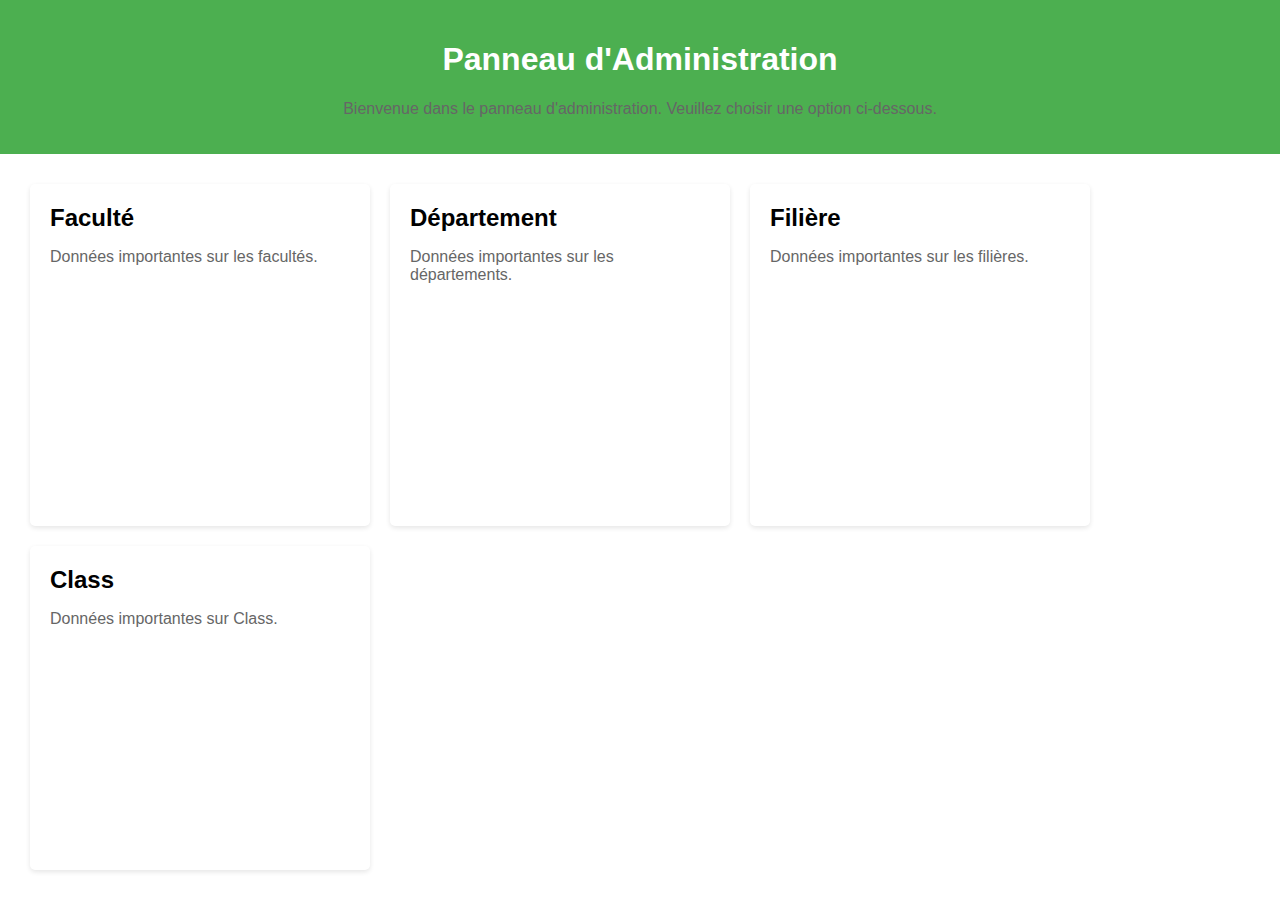
<file: src/main/resources/templates/administration.html>
<!DOCTYPE html>
<html lang="fr">
<head>
    <meta charset="UTF-8">
    <meta name="viewport" content="width=device-width, initial-scale=1.0">
    <title>Panneau d'Administration</title>
    <style>
        /* Styles généraux */
        body {
            font-family: Arial, sans-serif;
            margin: 0;
            padding: 0;
            height: 100vh; /* Hauteur totale de la page */
            display: flex;
            flex-direction: column; /* Pour que l'en-tête et le contenu soient empilés verticalement */
        }
        
        /* Style pour l'en-tête */
        header {
            background-color: #4CAF50;
            color: white;
            text-align: center;
            padding: 20px; /* Espace vertical pour un meilleur rendu */
        }
        
        .container {
            display: flex;
            flex-wrap: wrap;
            padding: 20px;
            flex: 1; /* Prend tout l'espace restant */
            overflow-y: auto; /* Permet de faire défiler le contenu si nécessaire */
        }
        
        .card {
            background: white;
            border-radius: 5px;
            box-shadow: 0 2px 5px rgba(0, 0, 0, 0.1);
            margin: 10px;
            padding: 20px;
            flex: 1 1 calc(45% - 20px); /* Deux cartes par ligne avec un peu d'espace */
            min-width: 200px; /* Largeur minimale pour les petites cartes */
            max-width: 300px; /* Largeur maximale pour éviter qu'elles ne soient trop longues */
            transition: transform 0.2s;
            text-decoration: none; /* Pas de soulignement pour les liens */
            color: black; /* Couleur du texte */
        }

        .card:hover {
            transform: scale(1.05);
            cursor: pointer; /* Changement du curseur pour indiquer le clic */
        }
        
        h2 {
            margin: 0 0 10px;
            font-size: 1.5em;
        }
        
        p {
            color: #666;
        }
        
        @media (max-width: 768px) {
            .card {
                flex: 1 1 calc(100% - 40px); /* Une carte par ligne sur petits écrans */
            }
        }
    </style>
</head>
<body>
    <header>
        <h1>Panneau d'Administration</h1>
        <p>Bienvenue dans le panneau d'administration. Veuillez choisir une option ci-dessous.</p>
    </header>
    <div class="container">
        <a onclick="window.location.href='/faculte'" class="card">
            <h2>Faculté</h2>
            <p>Données importantes sur les facultés.</p>
        </a>
        <a onclick="window.location.href='/departement'" class="card">
            <h2>Département</h2>
            <p>Données importantes sur les départements.</p>
        </a>
        <a onclick="window.location.href='/filieres'" class="card">
            <h2>Filière</h2>
            <p>Données importantes sur les filières.</p>
        </a>
        <a onclick="window.location.href='/niveaux'" class="card">
            <h2>Class</h2>
            <p>Données importantes sur Class.</p>
        </a>
    </div>
</body>
</html>
</file>
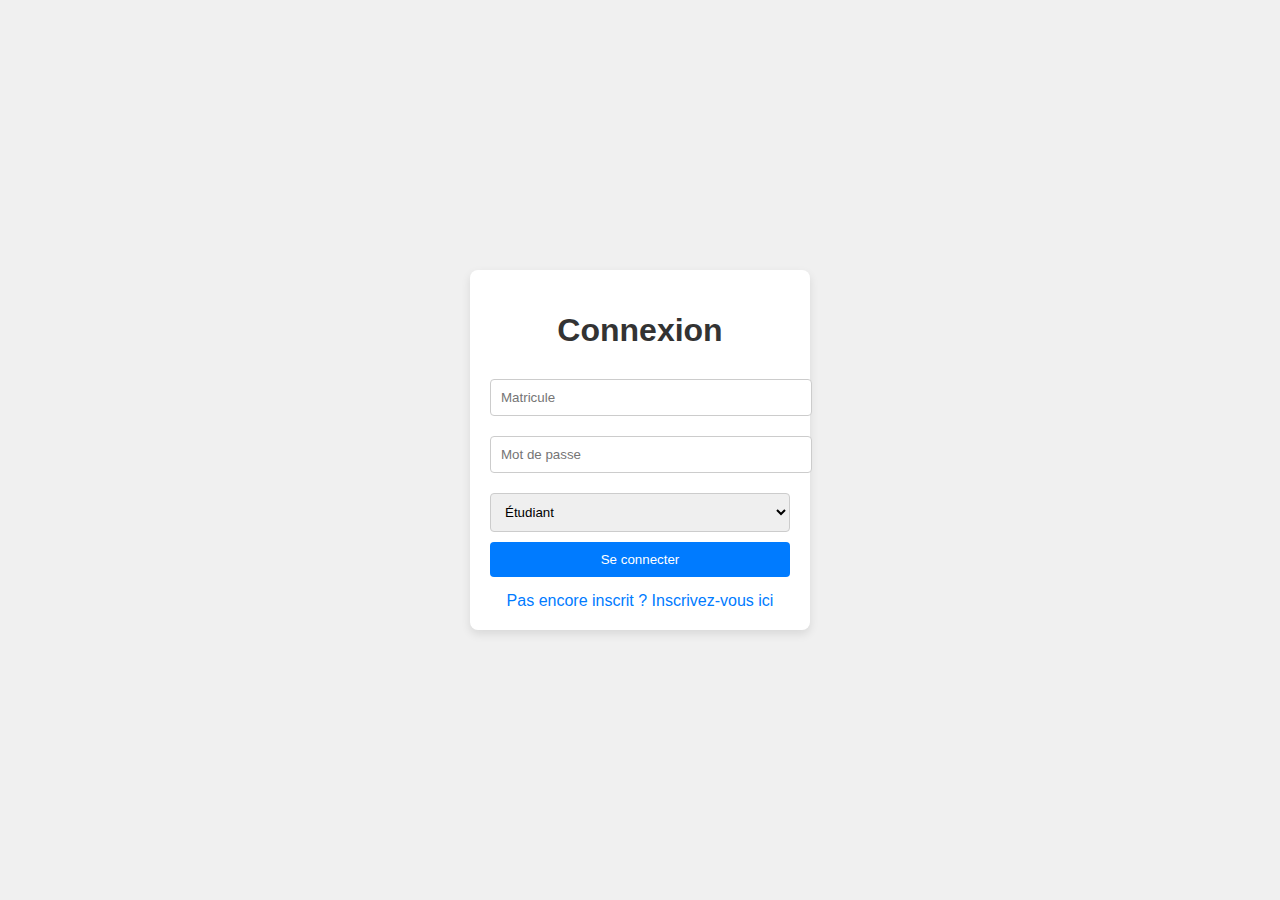
<file: src/main/resources/templates/connexion.html>
<!DOCTYPE html>
<html lang="fr">
<head>
    <meta charset="UTF-8">
    <meta name="viewport" content="width=device-width, initial-scale=1.0">
    <title>Connexion</title>
    <style>
        body {
            font-family: Arial, sans-serif;
            background-color: #f0f0f0;
            display: flex;
            justify-content: center;
            align-items: center;
            height: 100vh;
            margin: 0;
        }
        .container {
            background-color: #fff;
            padding: 20px;
            border-radius: 8px;
            box-shadow: 0 4px 10px rgba(0, 0, 0, 0.1);
            width: 300px;
            text-align: center;
            animation: fadeIn 0.5s ease;
        }
        h1 {
            margin-bottom: 20px;
            color: #333;
        }
        input[type="text"],
        input[type="password"],
        select {
            width: 100%;
            padding: 10px;
            margin: 10px 0;
            border: 1px solid #ccc;
            border-radius: 4px;
            transition: border-color 0.3s;
        }
        input[type="text"]:focus,
        input[type="password"]:focus,
        select:focus {
            border-color: #007bff;
            outline: none;
        }
        button {
            background-color: #007bff;
            color: white;
            border: none;
            padding: 10px;
            border-radius: 4px;
            cursor: pointer;
            transition: background-color 0.3s;
            width: 100%;
        }
        button:hover {
            background-color: #0056b3;
        }
        .link {
            margin-top: 15px;
            display: block;
            color: #007bff;
            text-decoration: none;
        }
        .link:hover {
            text-decoration: underline;
        }
        @keyframes fadeIn {
            from { opacity: 0; }
            to { opacity: 1; }
        }
    </style>
</head>
<body>
    <div class="container">
        <h1>Connexion</h1>
        <form action="/session_etudiant" method="post">
            <input type="text" name="matricule" required placeholder="Matricule" />
            <input type="password" name="motpass" required placeholder="Mot de passe" />
            <select name="role" required>
                <option value="etudiant">Étudiant</option>
                <option value="administrateur">Administrateur</option>
            </select>
            <button type="submit">Se connecter</button>
        </form>
        
        <a href="/inscription" class="link">Pas encore inscrit ? Inscrivez-vous ici</a>
    </div>
</body>
</html>
</file>
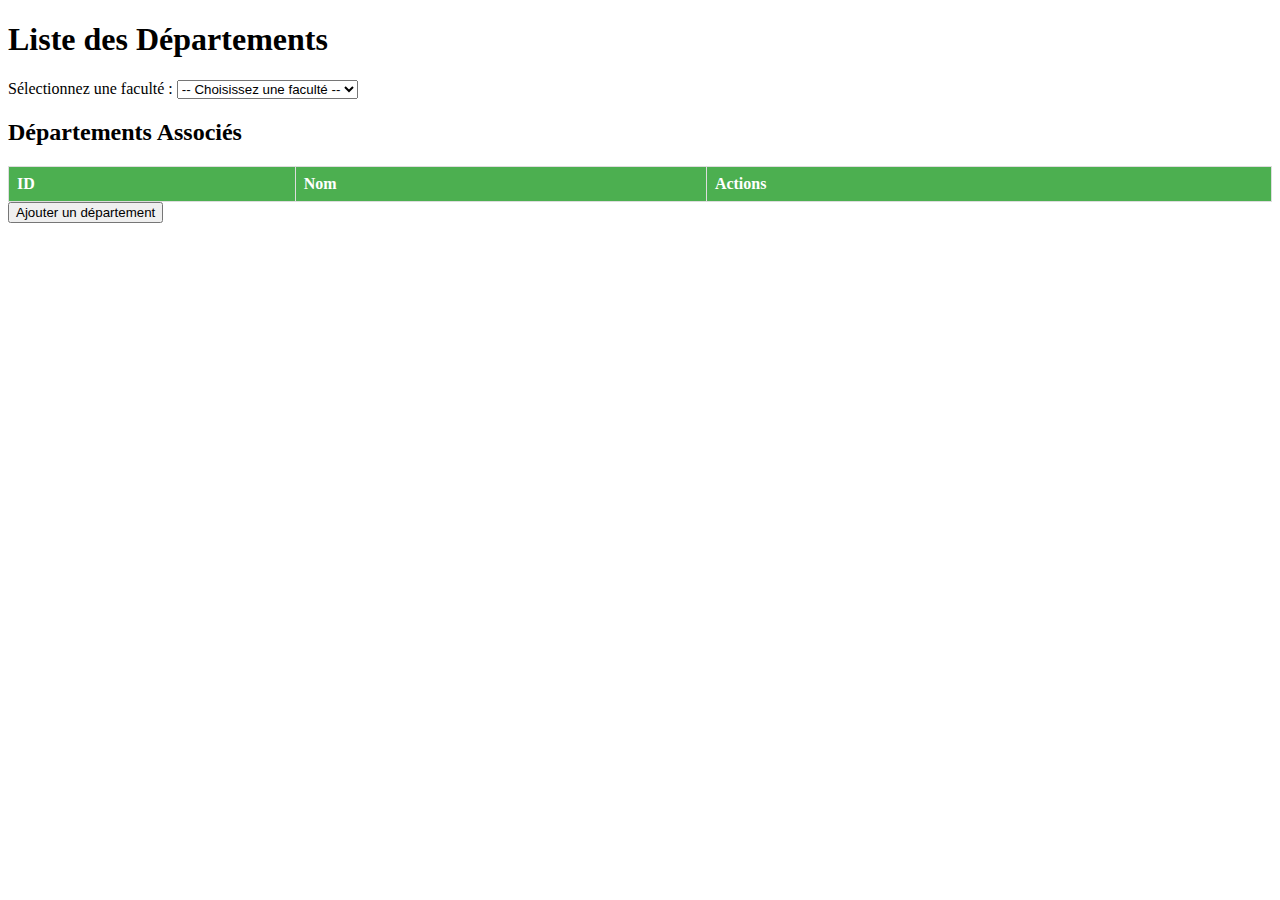
<file: src/main/resources/templates/departement.html>
<!DOCTYPE html>
<html lang="en">
<head>
    <meta charset="UTF-8">
    <meta name="viewport" content="width=device-width, initial-scale=1.0">
    <title>Départements par Faculté</title>
    <link rel="stylesheet" href="https://cdnjs.cloudflare.com/ajax/libs/font-awesome/6.0.0-beta3/css/all.min.css">
    <script src="https://code.jquery.com/jquery-3.6.0.min.js"></script>
    <style>
        table {
            width: 100%;
            border-collapse: collapse;
        }
        th, td {
            border: 1px solid #ddd;
            padding: 8px;
            text-align: left;
        }
        th {
            background-color: #4CAF50;
            color: white;
        }
        .modal {
            display: none; 
            position: fixed; 
            z-index: 1; 
            left: 0;
            top: 0;
            width: 100%; 
            height: 100%; 
            overflow: auto; 
            background-color: rgba(0, 0, 0, 0.4); 
            padding-top: 60px; 
        }
        .modal-content {
            background-color: #fefefe;
            margin: 5% auto; 
            padding: 20px;
            border: 1px solid #888;
            width: 80%; 
        }
        .close {
            color: #aaa;
            float: right;
            font-size: 28px;
            font-weight: bold;
        }
        .close:hover,
        .close:focus {
            color: black;
            text-decoration: none;
            cursor: pointer;
        }
    </style>
</head>
<body>
    <h1>Liste des Départements</h1>

    <label for="faculteSelect">Sélectionnez une faculté :</label>
    <select id="faculteSelect" onchange="fetchDepartements()">
        <option value="">-- Choisissez une faculté --</option>
        <th:block th:each="faculte : ${facultes}">
            <option th:value="${faculte.id}" th:text="${faculte.nom}"></option>
        </th:block>
    </select>

    <h2>Départements Associés</h2>
    <table border="1" id="departementTable">
        <thead>
            <tr>
                <th>ID</th>
                <th>Nom</th>
                <th>Actions</th>
            </tr>
        </thead>
        <tbody>
            <!-- Les départements seront ajoutés ici par JavaScript -->
        </tbody>
    </table>

    <button id="openModal">Ajouter un département</button>

    <div id="myModal" class="modal">
        <div class="modal-content">
            <span class="close" onclick="closeModal()">&times;</span>
            <h2>Ajouter un département</h2>
            <label for="departementNom">Nom du département:</label>
            <input type="text" id="departementNom" required>
            <label for="faculteSelectModal">Sélectionnez une faculté:</label>
            <select id="faculteSelectModal">
                <th:block th:each="faculte : ${facultes}">
                    <option th:value="${faculte.id}" th:text="${faculte.nom}"></option>
                </th:block>
            </select>
            <button id="submitDepartement">Ajouter</button>
        </div>
    </div>

    <div id="editModal" class="modal">
        <div class="modal-content">
            <span class="close" onclick="closeEditModal()">&times;</span>
            <h2>Modifier un département</h2>
            <label for="editDepartementNom">Nom du département:</label>
            <input type="text" id="editDepartementNom" required>
            <label for="editFaculteSelectModal">Sélectionnez une faculté:</label>
            <select id="editFaculteSelectModal">
                <th:block th:each="faculte : ${facultes}">
                    <option th:value="${faculte.id}" th:text="${faculte.nom}"></option>
                </th:block>
            </select>
            <button id="submitEditDepartement">Modifier</button>
        </div>
    </div>

    <script>
        function fetchDepartements() {
    const faculteId = $('#faculteSelect').val();
    console.log("Faculté ID sélectionnée:", faculteId); // Ajoutez ceci pour le débogage
    
    if (faculteId) {
        $.ajax({
            url: `/departements/faculte/${faculteId}`,
            method: 'GET',
            success: function(departements) {
                const tbody = $('#departementTable tbody');
                tbody.empty(); // Vide le tableau avant d'ajouter de nouvelles données
                departements.forEach(function(departement) {
                    tbody.append(`
                        <tr data-id="${departement.id}">
                            <td>${departement.id}</td>
                            <td>${departement.nom}</td>
                            <td>
    <i class="fas fa-edit" onclick="showEditModal(${departement.id}, '${departement.nom}', ${departement.faculte.id})" style="cursor: pointer; margin-right: 10px;" title="Modifier"></i>
    <i class="fas fa-trash" onclick="deleteDepartement(${departement.id})" style="cursor: pointer;" title="Supprimer"></i>
</td>
                        </tr>
                    `);
                });
            },
            error: function(xhr, status, error) {
                console.error("Erreur lors de la récupération des départements:", error);
            }
        });
    } else {
        $('#departementTable tbody').empty(); // Si aucune faculté n'est sélectionnée, vide le tableau
    }
}

        $('#openModal').click(function() {
            $('#myModal').show();
        });

        function closeModal() {
            $('#myModal').hide();
            $('#departementNom').val(''); // Réinitialiser le champ
        }


$('#submitDepartement').click(function() {
    const nom = $('#departementNom').val();
    const faculteId = $('#faculteSelectModal').val();

    const departementData = {
        nom: nom,
        faculte: {
            id: faculteId
        }
    };

    $.ajax({
        url: '/departements/ajouter',
        method: 'POST',
        contentType: 'application/json',
        data: JSON.stringify(departementData),
        success: function(departement) {
            const tbody = $('#departementTable tbody');
            tbody.append(`
                <tr data-id="${departement.id}">
                    <td>${departement.id}</td>
                    <td>${departement.nom}</td>
                    <td>
                        <i class="fas fa-edit" onclick="showEditModal(${departement.id}, '${departement.nom}', ${departement.faculte.id})" style="cursor: pointer; margin-right: 10px;" title="Modifier"></i>
                        <i class="fas fa-trash" onclick="deleteDepartement(${departement.id})" style="cursor: pointer;" title="Supprimer"></i>
                    </td>
                </tr>
            `);
            closeModal();
        },
        error: function(xhr, status, error) {
            console.error("Erreur lors de l'ajout du département:", error);
            alert("Erreur lors de l'ajout du département: " + xhr.responseText);
        }
    });
});

        function showEditModal(id, nom) {
            $('#departementNom').val(nom);
            $('#myModal').show(); // Utilisez le même modal pour l'édition
            $('#submitDepartement').off('click').on('click', function() {
                editDepartement(id);
            });
        }

        function showEditModal(id, nom, faculteId) {
    $('#editDepartementNom').val(nom);
    $('#editFaculteSelectModal').val(faculteId); // Mettre à jour le select avec la faculté actuelle
    $('#editModal').show(); // Ouvrir le modal d'édition

    $('#submitEditDepartement').off('click').on('click', function() {
        editDepartement(id);
    });
}

function closeEditModal() {
    $('#editModal').hide();
    $('#editDepartementNom').val(''); // Réinitialiser le champ
}

function editDepartement(id) {
    const nom = $('#editDepartementNom').val();
    const faculteId = $('#editFaculteSelectModal').val();

    $.ajax({
        url: `/departements/modifier/${id}`,
        method: 'PUT', // Utilisez PUT pour la mise à jour
        contentType: 'application/json',
        data: JSON.stringify({ 
            nom: nom, 
            faculte: { id: faculteId } // Assurez-vous que la faculté est correctement formatée
        }),
        success: function() {
            const row = $('#departementTable tbody tr[data-id="' + id + '"]');
            row.children('td:nth-child(2)').text(nom); // Mettre à jour le nom
            closeEditModal();
        },
        error: function(xhr, status, error) {
            console.error("Erreur lors de la modification du département:", error);
            alert("Erreur lors de la modification du département: " + xhr.responseText);
        }
    });
}

        function deleteDepartement(id) {
            $.ajax({
                url: `/departements/supprimer/${id}`,
                method: 'DELETE',
                success: function() {
                    $('#departementTable tbody tr[data-id="' + id + '"]').remove();
                }
            });
        }
    </script>
</body>
</html>
</file>
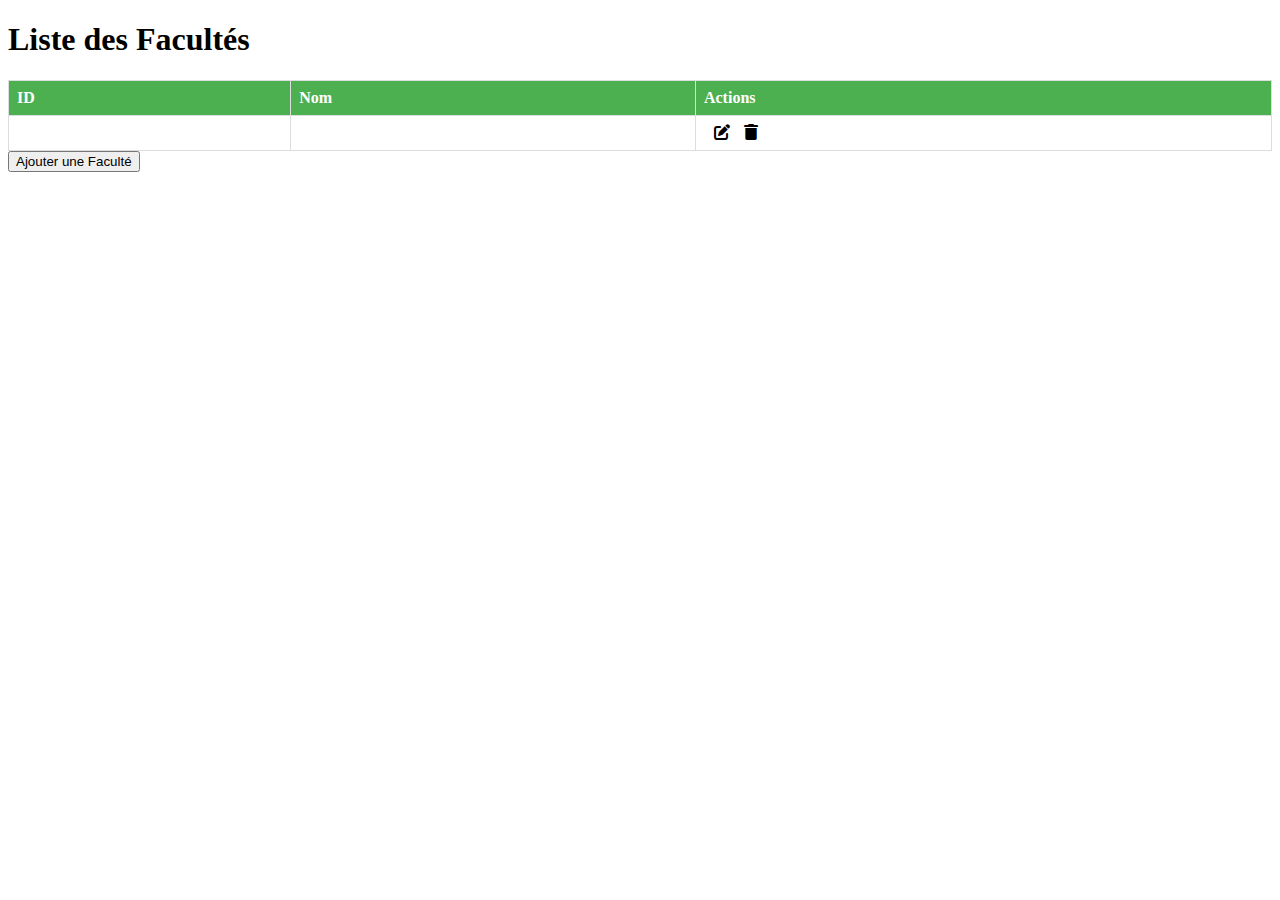
<file: src/main/resources/templates/faculte.html>
<!DOCTYPE html>
<html lang="fr">
<head>
    <meta charset="UTF-8">
    <meta name="viewport" content="width=device-width, initial-scale=1.0">
    <title>Liste des Facultés</title>
    <style>
        table {
            width: 100%;
            border-collapse: collapse;
        }
        th, td {
            border: 1px solid #ddd;
            padding: 8px;
            text-align: left;
        }
        th {
            background-color: #4CAF50;
            color: white;
        }
        /* Styles pour le modal */
        .modal {
            display: none; 
            position: fixed; 
            z-index: 1; 
            left: 0;
            top: 0;
            width: 100%; 
            height: 100%; 
            overflow: auto; 
            background-color: rgb(0,0,0); 
            background-color: rgba(0,0,0,0.4); 
            padding-top: 60px; 
        }
        .modal-content {
            background-color: #fefefe;
            margin: 5% auto; 
            padding: 20px;
            border: 1px solid #888;
            width: 80%; 
        }
        .close {
            color: #aaa;
            float: right;
            font-size: 28px;
            font-weight: bold;
        }
        .close:hover,
        .close:focus {
            color: black;
            text-decoration: none;
            cursor: pointer;
        }
        .icon {
            cursor: pointer;
            margin-left: 10px;
        }
    </style>
    <link rel="stylesheet" href="https://cdnjs.cloudflare.com/ajax/libs/font-awesome/6.0.0-beta3/css/all.min.css">
</head>
<body>
    <header>
        <h1>Liste des Facultés</h1>
    </header>
    <table>
        <thead>
            <tr>
                <th>ID</th>
                <th>Nom</th>
                <th>Actions</th> <!-- Colonne pour les icônes -->
            </tr>
        </thead>
        <tbody>
            <tr th:each="faculte : ${facultes}" th:attr="data-id=${faculte.id}">
                <td th:text="${faculte.id}"></td>
                <td th:text="${faculte.nom}"></td>
                <td>
                    <i class="fas fa-edit icon" 
                       th:attr="onclick='showEditModal(' + ${faculte.id} + ', &quot;${faculte.nom}&quot;)'"></i>
                    <i class="fas fa-trash icon" 
                       th:attr="onclick='deleteFaculte(' + ${faculte.id} + ')'"></i>
                </td>
            </tr>
        </tbody>
    </table>

    <button id="openModal">Ajouter une Faculté</button>

    <!-- Modal pour ajouter une faculté -->
    <div id="myModal" class="modal">
        <div class="modal-content">
            <span class="close">&times;</span>
            <h2>Ajouter une Faculté</h2>
            <label for="faculteNom">Nom de la Faculté:</label>
            <input type="text" id="faculteNom" name="faculteNom" required>
            <button id="submitFaculte">Ajouter</button>
        </div>
    </div>

    <!-- Modal pour modifier une faculté -->
    <div id="editModal" class="modal">
        <div class="modal-content">
            <span class="close" onclick="closeEditModal()">&times;</span>
            <h2>Modifier une Faculté</h2>
            <label for="editFaculteNom">Nom de la Faculté:</label>
            <input type="text" id="editFaculteNom" name="editFaculteNom" required>
            <button id="submitEditFaculte">Modifier</button>
        </div>
    </div>

    <script>
        // Ouvrir le modal pour ajouter
        var modal = document.getElementById("myModal");
        var btn = document.getElementById("openModal");
        var span = document.getElementsByClassName("close")[0];

        btn.onclick = function() {
            modal.style.display = "block";
        }

        span.onclick = function() {
            modal.style.display = "none";
        }

        window.onclick = function(event) {
            if (event.target == modal) {
                modal.style.display = "none";
            }
        }

        // Soumettre la faculté via AJAX
        document.getElementById("submitFaculte").onclick = function() {
            var nom = document.getElementById("faculteNom").value;

            fetch('/faculte/creer', {
                method: 'POST',
                headers: {
                    'Content-Type': 'application/x-www-form-urlencoded',
                },
                body: 'nom=' + encodeURIComponent(nom)
            })
            .then(response => {
                if (response.ok) {
                    return response.json();
                }
                throw new Error('Erreur lors de l\'ajout de la faculté');
            })
            .then(data => {
                // Mettre à jour la liste des facultés
                const tbody = document.querySelector('tbody');
                const newRow = document.createElement('tr');
                newRow.innerHTML = `<td>${data.id}</td><td>${data.nom}</td><td>
                                    <i class="fas fa-edit icon" onclick="showEditModal(${data.id}, '${data.nom}')"></i>
                                    <i class="fas fa-trash icon" onclick="deleteFaculte(${data.id})"></i>
                                    </td>`;
                tbody.appendChild(newRow);
                modal.style.display = "none"; // Fermer le modal
                document.getElementById("faculteNom").value = ''; // Réinitialiser le champ
            })
            .catch(error => {
                console.error('Erreur:', error);
            });
        }

        // Fonction pour afficher le modal de modification
        function showEditModal(id, nom) {
            document.getElementById("editFaculteNom").value = nom;
            document.getElementById("editModal").style.display = "block";

            // Gérer la soumission de la modification
            document.getElementById("submitEditFaculte").onclick = function() {
                fetch(`/faculte/modifier/${id}`, {
                    method: 'POST',
                    headers: {
                        'Content-Type': 'application/x-www-form-urlencoded',
                    },
                    body: 'nom=' + encodeURIComponent(document.getElementById("editFaculteNom").value)
                })
                .then(response => {
                    if (response.ok) {
                        // Mettre à jour la ligne correspondante dans le tableau
                        const row = document.querySelector(`tr[data-id='${id}']`);
                        row.children[1].textContent = document.getElementById("editFaculteNom").value;
                        closeEditModal();
                    }
                });
            }
        }

        function closeEditModal() {
            document.getElementById("editModal").style.display = "none";
        }

        // Fonction pour supprimer une faculté
        function deleteFaculte(id) {
            fetch(`/faculte/supprimer/${id}`, {
                method: 'DELETE'
            })
            .then(response => {
                if (response.ok) {
                    const row = document.querySelector(`tr[data-id='${id}']`);
                    row.remove(); // Supprimer la ligne du tableau
                }
            });
        }
    </script>
</body>
</html>
</file>
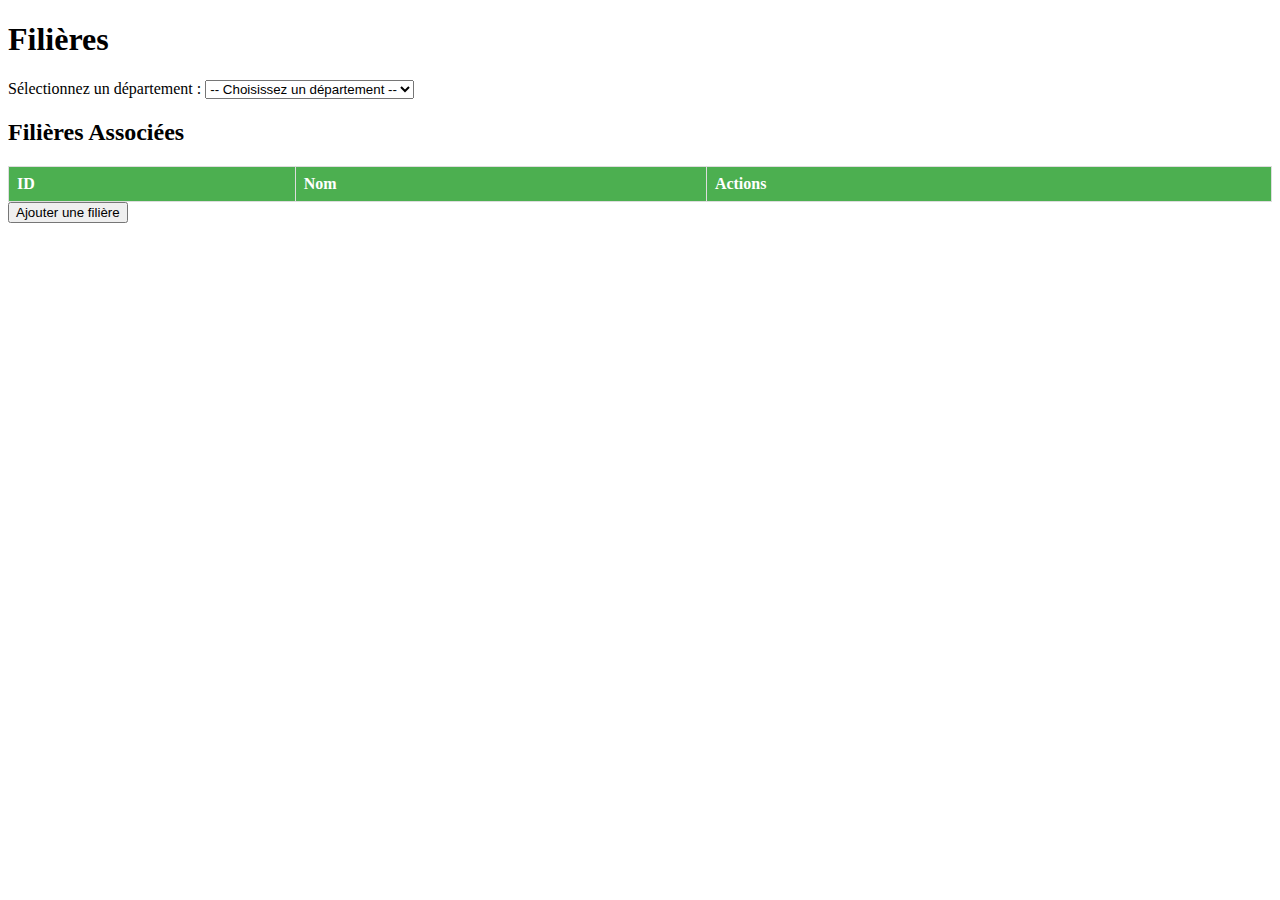
<file: src/main/resources/templates/filiere.html>
<!DOCTYPE html>
<html lang="en">
<head>
    <meta charset="UTF-8">
    <meta name="viewport" content="width=device-width, initial-scale=1.0">
    <title>Filière</title>
    <link rel="stylesheet" href="https://cdnjs.cloudflare.com/ajax/libs/font-awesome/6.0.0-beta3/css/all.min.css">
    <script src="https://code.jquery.com/jquery-3.6.0.min.js"></script>
    <style>
        table {
            width: 100%;
            border-collapse: collapse;
        }
        th, td {
            border: 1px solid #ddd;
            padding: 8px;
            text-align: left;
        }
        th {
            background-color: #4CAF50;
            color: white;
        }
        .modal {
            display: none; 
            position: fixed; 
            z-index: 1; 
            left: 0;
            top: 0;
            width: 100%; 
            height: 100%; 
            overflow: auto; 
            background-color: rgba(0, 0, 0, 0.4); 
            padding-top: 60px; 
        }
        .modal-content {
            background-color: #fefefe;
            margin: 5% auto; 
            padding: 20px;
            border: 1px solid #888;
            width: 80%; 
        }
        .close {
            color: #aaa;
            float: right;
            font-size: 28px;
            font-weight: bold;
        }
        .close:hover,
        .close:focus {
            color: black;
            text-decoration: none;
            cursor: pointer;
        }
    </style>
</head>
<body>
    <h1>Filières</h1>

    <label for="departementSelect">Sélectionnez un département :</label>
    <select id="departementSelect" onchange="fetchFilieres()">
        <option value="">-- Choisissez un département --</option>
        <th:block th:each="departement : ${departements}">
            <option th:value="${departement.id}" th:text="${departement.nom}"></option>
        </th:block>
    </select>

    <h2>Filières Associées</h2>
    <table border="1" id="filiereTable">
        <thead>
            <tr>
                <th>ID</th>
                <th>Nom</th>
                <th>Actions</th>
            </tr>
        </thead>
        <tbody>
            <!-- Les filières seront ajoutées ici par JavaScript -->
        </tbody>
    </table>

    <button id="openModal">Ajouter une filière</button>

    <div id="myModal" class="modal">
        <div class="modal-content">
            <span class="close" onclick="closeModal()">&times;</span>
            <h2>Ajouter une filière</h2>
            <label for="filiereNom">Nom de la filière:</label>
            <input type="text" id="filiereNom" required>
            <label for="departementSelectModal">Sélectionner un département:</label>
            <select id="departementSelectModal">
                <th:block th:each="departement : ${departements}">
                    <option th:value="${departement.id}" th:text="${departement.nom}"></option>
                </th:block>
            </select>
            <button id="submitFiliere">Ajouter</button>
        </div>
    </div>

    <div id="editModal" class="modal">
        <div class="modal-content">
            <span class="close" onclick="closeEditModal()">&times;</span>
            <h2>Modifier une filière</h2>
            <label for="editFiliereNom">Nom de la filière:</label>
            <input type="text" id="editFiliereNom" required>
            <label for="editDepartementSelectModal">Sélectionner un département:</label>
            <select id="editDepartementSelectModal">
                <th:block th:each="departement : ${departements}">
                    <option th:value="${departement.id}" th:text="${departement.nom}"></option>
                </th:block>
            </select>
            <button id="submitEditFiliere">Modifier</button>
        </div>
    </div>

    <script>
        async function fetchFilieres() {
            const departementId = document.getElementById('departementSelect').value;
            const tbody = document.getElementById('filiereTable').querySelector('tbody');

            if (departementId) {
                try {
                    const response = await fetch(`/filieres/departement/${departementId}`);
                    if (!response.ok) {
                        throw new Error('Erreur lors de la récupération des filières');
                    }
                    const filieres = await response.json();
                    tbody.innerHTML = ''; // Vide le tableau avant d'ajouter de nouvelles données
                    filieres.forEach(filiere => {
                        const row = document.createElement('tr');
                        row.setAttribute('data-id', filiere.id);
                        row.innerHTML = `
                            <td>${filiere.id}</td>
                            <td>${filiere.nom}</td>
                            <td>
                                <i class="fas fa-edit" onclick="showEditModal(${filiere.id}, '${filiere.nom}', ${filiere.departement.id})" style="cursor: pointer; margin-right: 10px;" title="Modifier"></i>
                                <i class="fas fa-trash" onclick="deleteFiliere(${filiere.id})" style="cursor: pointer;" title="Supprimer"></i>
                            </td>
                        `;
                        tbody.appendChild(row);
                    });
                } catch (error) {
                    console.error(error);
                    tbody.innerHTML = '<tr><td colspan="3">Erreur lors de la récupération des filières</td></tr>';
                }
            } else {
                tbody.innerHTML = ''; // Si aucun département n'est sélectionné, vide le tableau
            }
        }

        $('#openModal').click(function() {
            $('#myModal').show();
        });

        function closeModal() {
            $('#myModal').hide();
            $('#filiereNom').val('');
        }

        $('#submitFiliere').click(function() {
            const nom = $('#filiereNom').val();
            const departementId = $('#departementSelectModal').val();

            const filiereData = {
                nom: nom,
                departement: {
                    id: departementId
                }
            };

            $.ajax({
                url: '/filiere/ajouter',
                method: 'POST',
                contentType: 'application/json',
                data: JSON.stringify(filiereData),
                success: function(filiere) {
                    const tbody = $('#filiereTable tbody');
                    tbody.append(`
                        <tr data-id="${filiere.id}">
                            <td>${filiere.id}</td>
                            <td>${filiere.nom}</td>
                            <td>
                                <i class="fas fa-edit" onclick="showEditModal(${filiere.id}, '${filiere.nom}', ${filiere.departement.id})" style="cursor: pointer; margin-right: 10px;" title="Modifier"></i>
                                <i class="fas fa-trash" onclick="deleteFiliere(${filiere.id})" style="cursor: pointer;" title="Supprimer"></i>
                            </td>
                        </tr>
                    `);
                    closeModal();
                },
                error: function(xhr, status, error) {
                    console.error("Erreur lors de l'ajout de la filière:", error);
                    alert("Erreur lors de l'ajout de la filière: " + xhr.responseText);
                }
            });
        });

        function showEditModal(id, nom, departementId) {
            $('#editFiliereNom').val(nom);
            $('#editDepartementSelectModal').val(departementId);
            $('#editModal').show();

            $('#submitEditFiliere').off('click').on('click', function() {
                editFiliere(id);
            });
        }

        function closeEditModal() {
            $('#editModal').hide();
            $('#editFiliereNom').val('');
        }

        function editFiliere(id) {
            const nom = $('#editFiliereNom').val();
            const departementId = $('#editDepartementSelectModal').val();

            $.ajax({
                url: `/filiere/modifier/${id}`,
                method: 'PUT',
                contentType: 'application/json',
                data: JSON.stringify({
                    nom: nom,
                    departement: { id: departementId }
                }),
                success: function() {
                    const row = $('#filiereTable tbody tr[data-id="' + id + '"]');
                    row.children('td:nth-child(2)').text(nom); // Mettre à jour le nom
                    closeEditModal();
                },
                error: function(xhr, status, error) {
                    console.error("Erreur lors de la modification de la filière:", error);
                    alert("Erreur lors de la modification de la filière: " + xhr.responseText);
                }
            });
        }

        function deleteFiliere(id) {
            $.ajax({
                url: `/filiere/supprimer/${id}`,
                method: 'DELETE',
                success: function() {
                    $('#filiereTable tbody tr[data-id="' + id + '"]').remove();
                },
                error: function(xhr, status, error) {
                    console.error("Erreur lors de la suppression de la filière:", error);
                    alert("Erreur lors de la suppression de la filière: " + xhr.responseText);
                }
            });
        }
    </script>
</body>
</html>
</file>
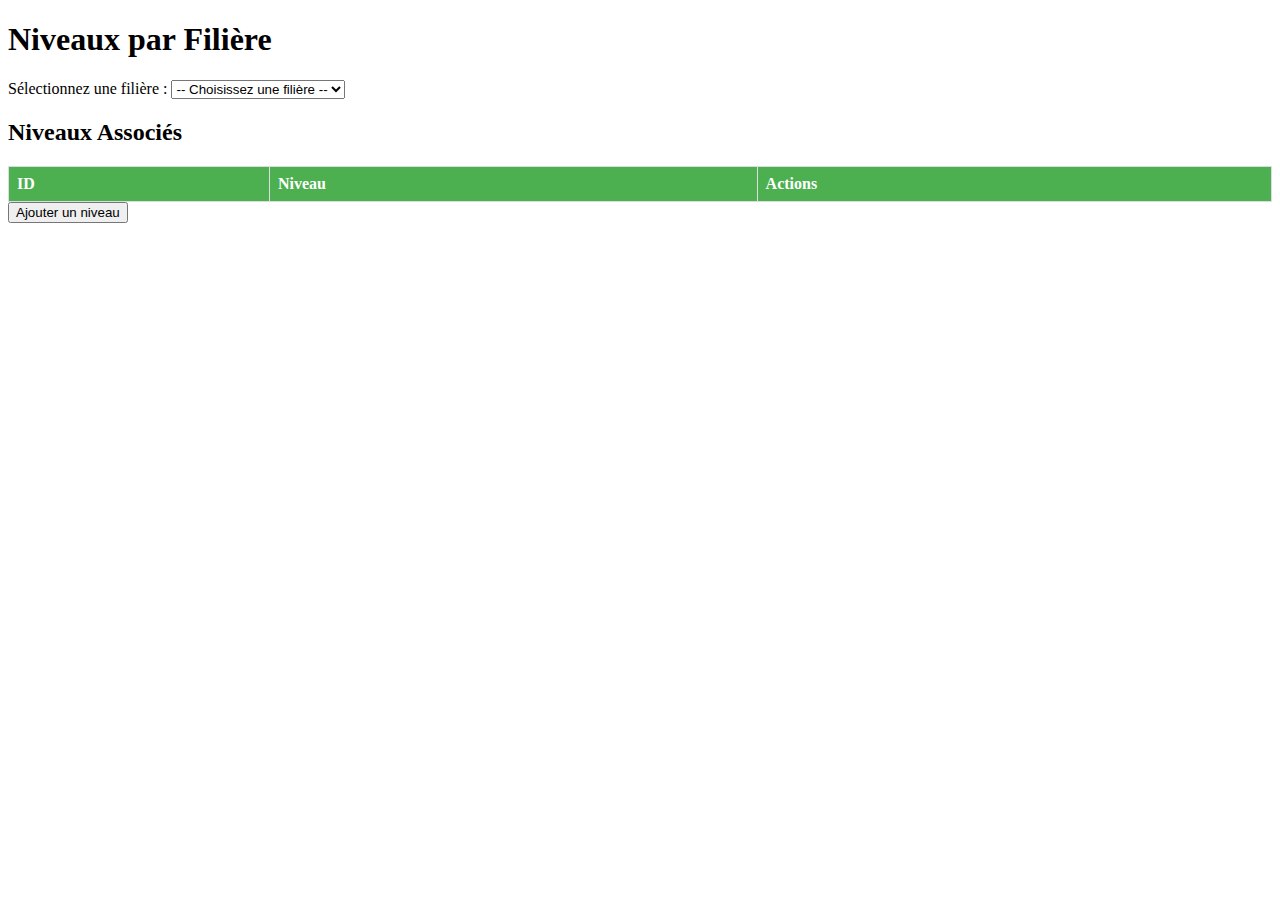
<file: src/main/resources/templates/niveaux.html>
<!DOCTYPE html>
<html lang="en">
<head>
    <meta charset="UTF-8">
    <meta name="viewport" content="width=device-width, initial-scale=1.0">
    <title>Niveaux</title>
    <link rel="stylesheet" href="https://cdnjs.cloudflare.com/ajax/libs/font-awesome/6.0.0-beta3/css/all.min.css">
    <script src="https://code.jquery.com/jquery-3.6.0.min.js"></script>
    <style>
        table {
            width: 100%;
            border-collapse: collapse;
        }
        th, td {
            border: 1px solid #ddd;
            padding: 8px;
            text-align: left;
        }
        th {
            background-color: #4CAF50;
            color: white;
        }
        .modal {
            display: none; 
            position: fixed; 
            z-index: 1; 
            left: 0;
            top: 0;
            width: 100%; 
            height: 100%; 
            overflow: auto; 
            background-color: rgba(0, 0, 0, 0.4); 
            padding-top: 60px; 
        }
        .modal-content {
            background-color: #fefefe;
            margin: 5% auto; 
            padding: 20px;
            border: 1px solid #888;
            width: 80%; 
        }
        .close {
            color: #aaa;
            float: right;
            font-size: 28px;
            font-weight: bold;
        }
        .close:hover,
        .close:focus {
            color: black;
            text-decoration: none;
            cursor: pointer;
        }
    </style>
</head>
<body>
    <h1>Niveaux par Filière</h1>

    <label for="filiereSelect">Sélectionnez une filière :</label>
    <select id="filiereSelect" onchange="fetchNiveaux()">
        <option value="">-- Choisissez une filière --</option>
        <th:block th:each="filiere : ${filieres}">
            <option th:value="${filiere.id}" th:text="${filiere.nom}"></option>
        </th:block>
    </select>

    <h2>Niveaux Associés</h2>
    <table border="1" id="niveauTable">
        <thead>
            <tr>
                <th>ID</th>
                <th>Niveau</th>
                <th>Actions</th>
            </tr>
        </thead>
        <tbody>
            <!-- Les niveaux seront ajoutés ici par JavaScript -->
        </tbody>
    </table>

    <button id="openModal">Ajouter un niveau</button>

    <div id="myModal" class="modal">
        <div class="modal-content">
            <span class="close" onclick="closeModal()">&times;</span>
            <h2>Ajouter un niveau</h2>
            <label for="niveauNom">Nom du niveau:</label>
            <input type="text" id="niveauNom" required>
            <label for="filiereSelectModal">Sélectionner une filière:</label>
            <select id="filiereSelectModal">
                <th:block th:each="filiere : ${filieres}">
                    <option th:value="${filiere.id}" th:text="${filiere.nom}"></option>
                </th:block>
            </select>
            <button id="submitNiveau">Ajouter</button>
        </div>
    </div>

    <div id="editModal" class="modal">
        <div class="modal-content">
            <span class="close" onclick="closeEditModal()">&times;</span>
            <h2>Modifier un niveau</h2>
            <label for="editNiveauNom">Nom du niveau:</label>
            <input type="text" id="editNiveauNom" required>
            <label for="editFiliereSelectModal">Sélectionner une filière:</label>
            <select id="editFiliereSelectModal">
                <th:block th:each="filiere : ${filieres}">
                    <option th:value="${filiere.id}" th:text="${filiere.nom}"></option>
                </th:block>
            </select>
            <button id="submitEditNiveau">Modifier</button>
        </div>
    </div>

    <script>
        async function fetchNiveaux() {
            const filiereId = document.getElementById('filiereSelect').value;
            const tbody = document.getElementById('niveauTable').querySelector('tbody');

            if (filiereId) {
                try {
                    const response = await fetch(`/niveaux/filieres/${filiereId}`);
                    if (!response.ok) {
                        throw new Error('Erreur lors de la récupération des niveaux');
                    }
                    const niveaux = await response.json();
                    tbody.innerHTML = ''; // Vide le tableau avant d'ajouter de nouvelles données
                    niveaux.forEach(niveau => {
                        const row = document.createElement('tr');
                        row.setAttribute('data-id', niveau.id);
                        row.innerHTML = `
                            <td>${niveau.id}</td>
                            <td>Niveau ${niveau.niveau}</td>
                            <td>
                                <i class="fas fa-edit" onclick="showEditModal(${niveau.id}, '${niveau.niveau}', ${niveau.filiere.id})" style="cursor: pointer; margin-right: 10px;" title="Modifier"></i>
                                <i class="fas fa-trash" onclick="deleteNiveau(${niveau.id})" style="cursor: pointer;" title="Supprimer"></i>
                            </td>
                        `;
                        tbody.appendChild(row);
                    });
                } catch (error) {
                    console.error(error);
                    tbody.innerHTML = '<tr><td colspan="3">Erreur lors de la récupération des niveaux</td></tr>';
                }
            } else {
                tbody.innerHTML = ''; // Si aucune filière n'est sélectionnée, vide le tableau
            }
        }

        // Afficher le modal pour ajouter un niveau
        document.getElementById('openModal').onclick = function() {
            document.getElementById('myModal').style.display = 'block';
        };

        function closeModal() {
            document.getElementById('myModal').style.display = 'none';
            document.getElementById('niveauNom').value = '';
        }

        document.getElementById('submitNiveau').onclick = function() {
            const nom = document.getElementById('niveauNom').value;
            const filiereId = document.getElementById('filiereSelectModal').value;

            const niveauData = {
                niveau: nom,
                filiere: { id: filiereId }
            };

            fetch('/niveaux/ajouter', {
                method: 'POST',
                headers: {
                    'Content-Type': 'application/json'
                },
                body: JSON.stringify(niveauData)
            })
            .then(response => response.json())
            .then(niveau => {
                const tbody = document.getElementById('niveauTable').querySelector('tbody');
                const row = document.createElement('tr');
                row.setAttribute('data-id', niveau.id);
                row.innerHTML = `
                    <td>${niveau.id}</td>
                    <td>Niveau ${niveau.niveau}</td>
                    <td>
                        <i class="fas fa-edit" onclick="showEditModal(${niveau.id}, '${niveau.niveau}', ${niveau.filiere.id})" style="cursor: pointer; margin-right: 10px;" title="Modifier"></i>
                        <i class="fas fa-trash" onclick="deleteNiveau(${niveau.id})" style="cursor: pointer;" title="Supprimer"></i>
                    </td>
                `;
                tbody.appendChild(row);
                closeModal();
            })
            .catch(error => {
                console.error("Erreur lors de l'ajout du niveau:", error);
                alert("Erreur lors de l'ajout du niveau: " + error.message);
            });
        };

        function showEditModal(id, nom, filiereId) {
            document.getElementById('editNiveauNom').value = nom;
            document.getElementById('editFiliereSelectModal').value = filiereId;
            document.getElementById('editModal').style.display = 'block';

            document.getElementById('submitEditNiveau').onclick = function() {
                editNiveau(id);
            };
        }

        function closeEditModal() {
            document.getElementById('editModal').style.display = 'none';
            document.getElementById('editNiveauNom').value = '';
        }

        function editNiveau(id) {
            const nom = document.getElementById('editNiveauNom').value;
            const filiereId = document.getElementById('editFiliereSelectModal').value;

            fetch(`/niveaux/modifier/${id}`, {
                method: 'PUT',
                headers: {
                    'Content-Type': 'application/json'
                },
                body: JSON.stringify({
                    niveau: nom,
                    filiere: { id: filiereId }
                })
            })
            .then(() => {
                const row = document.querySelector(`#niveauTable tbody tr[data-id="${id}"]`);
                row.children[1].textContent = nom; // Mettre à jour le nom
                closeEditModal();
            })
            .catch(error => {
                console.error("Erreur lors de la modification du niveau:", error);
                alert("Erreur lors de la modification du niveau: " + error.message);
            });
        }

        function deleteNiveau(id) {
            fetch(`/niveaux/supprimer/${id}`, {
                method: 'DELETE'
            })
            .then(() => {
                const row = document.querySelector(`#niveauTable tbody tr[data-id="${id}"]`);
                row.remove();
            })
            .catch(error => {
                console.error("Erreur lors de la suppression du niveau:", error);
                alert("Erreur lors de la suppression du niveau: " + error.message);
            });
        }
    </script>
</body>
</html>
</file>
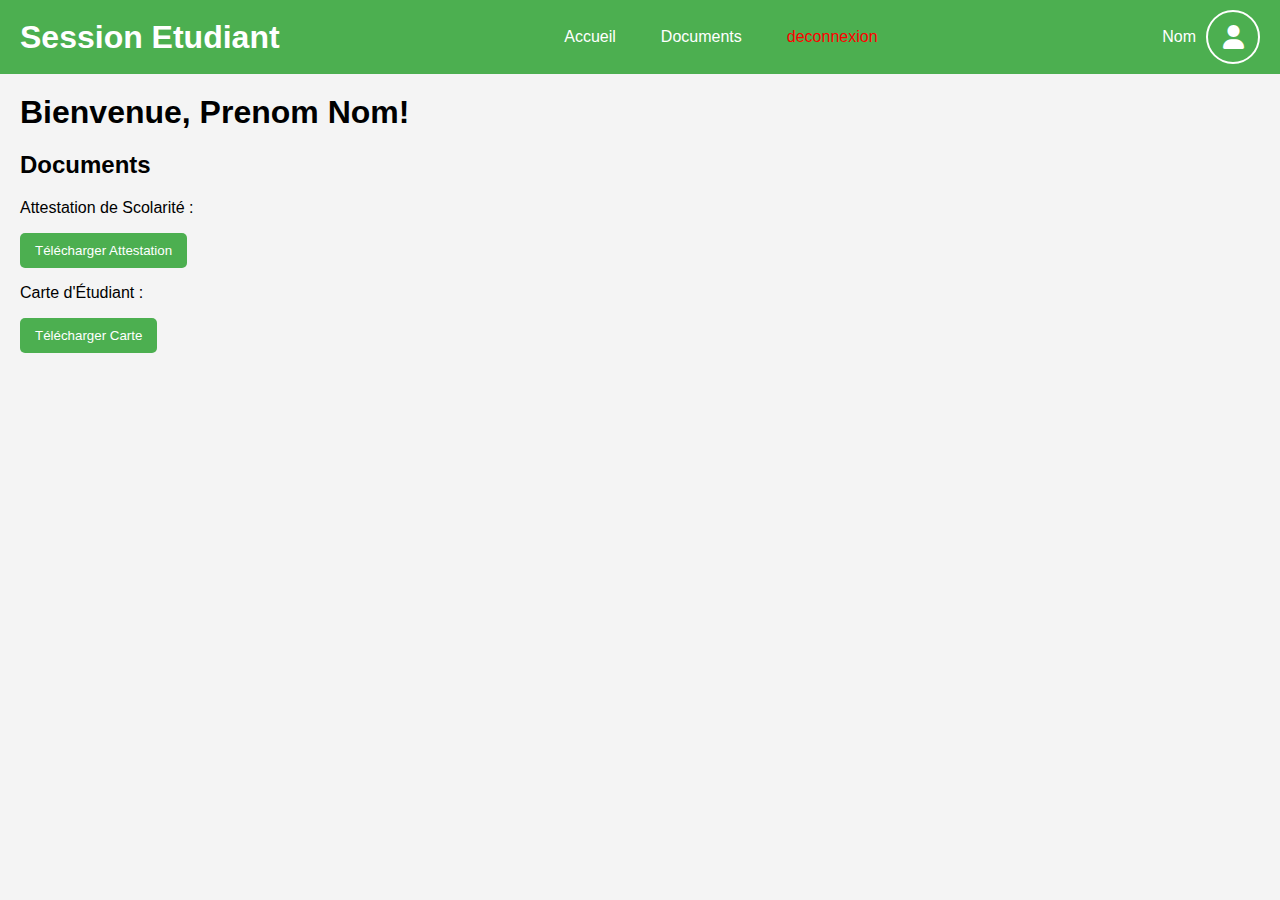
<file: src/main/resources/templates/session_etudiant.html>
<!DOCTYPE html>
<html lang="en" xmlns:th="http://www.thymeleaf.org">
<head>
    <meta charset="UTF-8">
    <meta name="viewport" content="width=device-width, initial-scale=1.0">
    <link rel="stylesheet" href="https://cdnjs.cloudflare.com/ajax/libs/font-awesome/6.0.0-beta3/css/all.min.css">
    <title>Session Etudiant</title>
    <style>
        body {
            font-family: Arial, sans-serif;
            margin: 0;
            padding: 0;
            background-color: #f4f4f4;
        }

        header {
            background-color: #4CAF50;
            color: white;
            padding: 10px 20px;
            display: flex;
            justify-content: space-between;
            align-items: center;
        }

        nav {
            display: flex;
            gap: 15px;
        }

        nav a {
            color: white;
            text-decoration: none;
            padding: 8px 15px;
            border-radius: 5px;
            transition: background-color 0.3s;
        }

        nav a:hover {
            background-color: #45a049;
        }

        .container {
            padding: 20px;
        }

        h1 {
            margin: 0;
        }

        .error-message {
            color: red;
        }

        .document-section {
            margin-top: 20px;
        }

        button {
            background-color: #4CAF50;
            color: white;
            border: none;
            padding: 10px 15px;
            cursor: pointer;
            border-radius: 5px;
            transition: background-color 0.3s;
        }

        button:hover {
            background-color: #45a049;
        }

        .user-profile {
            width: 50px;
            height: 50px;
            border-radius: 50%;
            overflow: hidden;
            border: 2px solid white;
            cursor: pointer;
            display: flex; /* Utiliser flexbox pour centrer l'icône */
            justify-content: center; /* Centrer horizontalement */
            align-items: center; /* Centrer verticalement */
        }

        .user-profile i {
            font-size: 24px; /* Taille de l'icône */
            color: white; /* Couleur de l'icône */
        }
    </style>
</head>
<body>
    <header>
        <h1>Session Etudiant</h1>
        <nav>
            <a href="/index">Accueil</a>
            <a href="/session_etudiant">Documents</a>
            <a style="color: red;" href="/index"> deconnexion</a>
        </nav>
        <div style="display: flex; align-items: center; ">
            <span style="margin-right: 10px;" th:text="${nom}">Nom</span>
        <a href="/session_etudiant" class="user-profile">
            <i class="fas fa-user" title="Profil"></i>  
        </a>
        </div>
    </header>

    <div class="container">
        <h1>Bienvenue, <span th:text="${prenom}">Prenom</span> <span th:text="${nom}">Nom</span>!</h1>

        <div th:if="${errorMessage}" class="error-message">
            <p th:text="${errorMessage}"></p>
        </div>

        <div class="document-section">
            <h2>Documents</h2>

            <div th:if="${attestation_scolarite}">
                <p>Attestation de Scolarité :</p>
                <a th:href="${attestation_scolarite}" download>
                    <button>Télécharger Attestation</button>
                </a>
            </div>

            <div th:if="${carte_etudiant}">
                <p>Carte d'Étudiant :</p>
                <a th:href="${carte_etudiant}" download>
                    <button>Télécharger Carte</button>
                </a>
            </div>
        </div>

        <!-- Autres contenus de la page -->
    </div>
</body>
</html>
</file>
